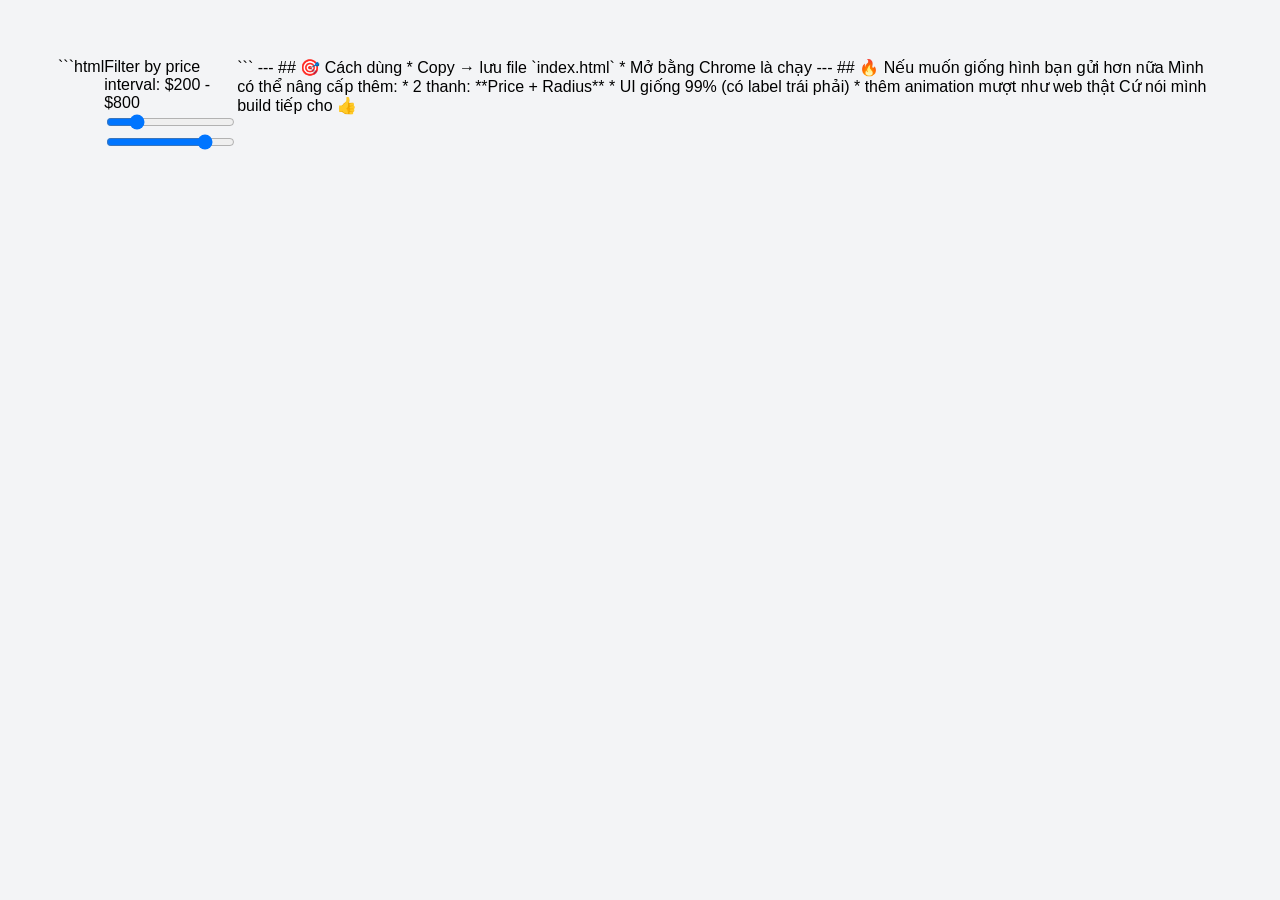
<file: pages/test.html>
```html
<!doctype html>
<html lang="en">
    <head>
        <meta charset="UTF-8" />
        <title>Multi Range Slider</title>

        <style>
            body {
                font-family: sans-serif;
                background: #f3f4f6;
                display: flex;
                justify-content: center;
                padding: 50px;
            }

            
        </style>
    </head>

    <body>
        <div class="range-wrapper">
            <div class="range-header">
                <span>Filter by price interval:</span>
                <span id="rangeValue">$200 - $800</span>
            </div>

            <div class="range-slider">
                <div class="slider-track"></div>

                <input
                    type="range"
                    min="0"
                    max="1000"
                    value="200"
                    id="minRange"
                />
                <input
                    type="range"
                    min="0"
                    max="1000"
                    value="800"
                    id="maxRange"
                />
            </div>
        </div>

        <script>
            const minRange = document.getElementById("minRange");
            const maxRange = document.getElementById("maxRange");
            const rangeValue = document.getElementById("rangeValue");
            const slider = document.querySelector(".range-slider");

            // tạo thanh màu giữa
            const fill = document.createElement("div");
            fill.classList.add("slider-fill");
            slider.appendChild(fill);

            function updateSlider() {
                let min = parseInt(minRange.value);
                let max = parseInt(maxRange.value);

                // không cho đè nhau
                if (min > max - 10) {
                    minRange.value = max - 10;
                    min = max - 10;
                }

                if (max < min + 10) {
                    maxRange.value = min + 10;
                    max = min + 10;
                }

                const percentMin = (min / 1000) * 100;
                const percentMax = (max / 1000) * 100;

                fill.style.left = percentMin + "%";
                fill.style.width = percentMax - percentMin + "%";

                rangeValue.innerText = `$${min} - $${max}`;
            }

            minRange.addEventListener("input", updateSlider);
            maxRange.addEventListener("input", updateSlider);

            // init
            updateSlider();
        </script>
    </body>
</html>
``` --- ## 🎯 Cách dùng * Copy → lưu file `index.html` * Mở bằng Chrome là chạy
--- ## 🔥 Nếu muốn giống hình bạn gửi hơn nữa Mình có thể nâng cấp thêm: * 2
thanh: **Price + Radius** * UI giống 99% (có label trái phải) * thêm animation
mượt như web thật Cứ nói mình build tiếp cho 👍
</file>
